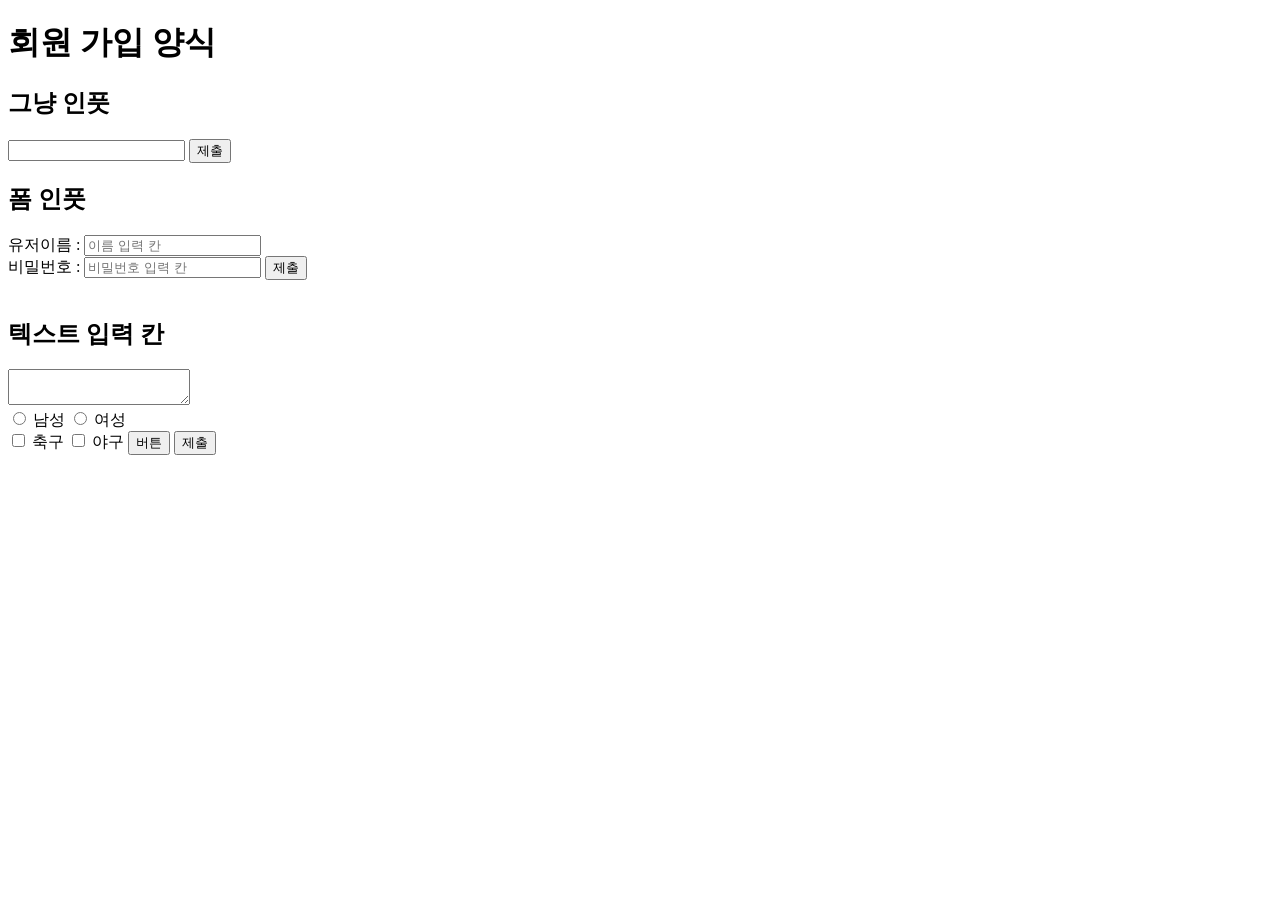
<file: 02_form.html>
<!doctype html>
<html lang="en">
  <head>
    <meta charset="UTF-8" />
    <meta name="viewport" content="width=device-width, initial-scale=1.0" />
    <title>Form 실습</title>
  </head>
  <body>
    <h1>회원 가입 양식</h1>
    <!-- 기본적인 인풋 -->
    <h2>그냥 인풋</h2>
    <input />
    <button>제출</button>
    <!-- form 태그 없는 구조에서는 input 과 button 의미 없지만-->
    <!-- form 태그 안에 작성된 태그들은 연관 관계 있음-->
    <h2>폼 인풋</h2>
    <form action="https://naver.com" method="get">
      <!-- form으로 묶으면 하위 Input에서 enter 치면 제출 처리 or 버튼 누르면-->
      <label for="username">유저이름 : </label
      ><input
        type="text"
        name="username"
        id="username"
        placeholder="이름 입력 칸"
      />
      <br />
      <label for="">비밀번호 : </label
      ><input
        type="password"
        name="password"
        id="password"
        placeholder="비밀번호 입력 칸"
      />
      <button>제출</button>
      <br />
      <br />
      <!-- 큰 텍스트 input 여러줄 -->
      <h2>텍스트 입력 칸</h2>
      <textarea name="long_text"></textarea>
      <br />
      <!-- 라디오 형식의 체크는 하나만 체크 가능-->
      <input type="radio" name="gender" value="남성" /> 남성
      <input type="radio" name="gender" value="여성" /> 여성
      <br />
      <!-- 체크 박스 -->
      <input type="checkbox" name="취미 설문조사" value="football" /> 축구
      <input type="checkbox" name="취미 설문조사" value="baseball" /> 야구
      <!--input type 버튼은 제출이 안되지만 button은 제출이 됨-->
      <input type="button" name="취미 버튼" value="버튼" />
      <button>제출</button>
    </form>
  </body>
</html>
</file>
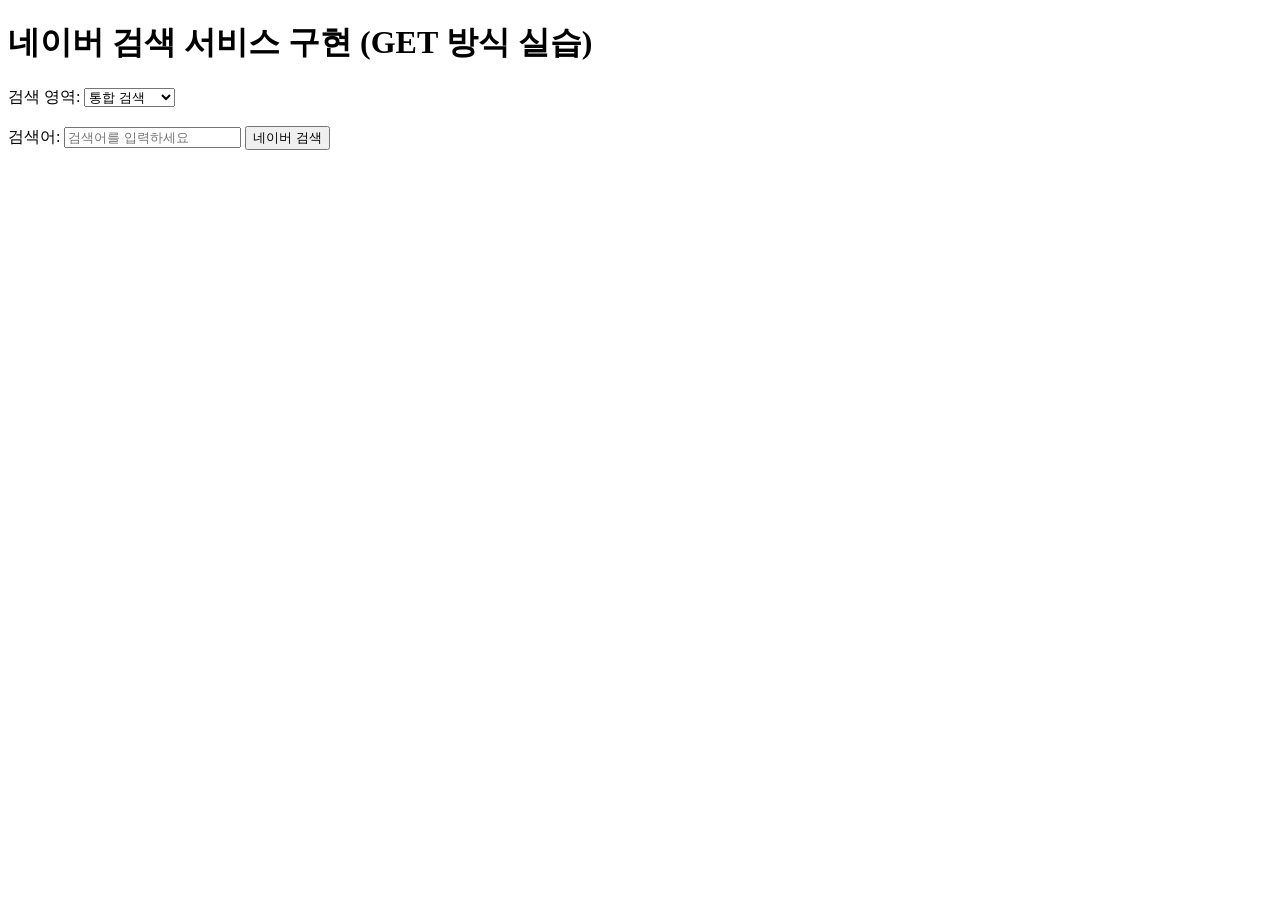
<file: 03_naver.html>
<!doctype html>
<html lang="ko">
  <head>
    <meta charset="UTF-8" />
    <meta name="viewport" content="width=device-width, initial-scale=1.0" />
    <title>폼과 인풋 태그 실습</title>
  </head>

  <body>
    <h1>네이버 검색 서비스 구현 (GET 방식 실습)</h1>

    <!-- 
        [실습 목표]
        실제 네이버 검색 엔진의 URL 구조를 분석하여, 
        우리가 만든 HTML 폼이 어떻게 실제 서비스와 연동되는지 확인합니다.

        - action: "https://search.naver.com/search.naver" (네이버 검색 엔진 주소)
        - method: "GET" (주소창에 검색어가 노출되는 방식)
    -->
    <form action="https://search.naver.com/search.naver" method="GET">
      <!-- 
            1. ssc 속성 (검색 탭 선택):
            네이버 URL에서 ssc=tab.nx.all 부분에 대응됩니다.
            select의 name="ssc"가 URL의 key가 되고, 선택된 option의 value가 데이터가 됩니다.
        -->
      <label for="search_tab">검색 영역:</label>
      <select name="ssc" id="search_tab">
        <option value="tab.nx.all">통합 검색</option>
        <option value="tab.image.all">이미지 검색</option>
        <option value="tab.blog.all">블로그 검색</option>
      </select>
      <br /><br />

      <!-- 
            2. query 속성 (검색어 입력):
            네이버 URL에서 query=검색어 부분에 대응됩니다.
            사용자가 입력창에 적은 내용이 query라는 이름으로 전달됩니다.
        -->
      <label for="search_input">검색어:</label>
      <input
        type="text"
        name="query"
        id="search_input"
        placeholder="검색어를 입력하세요"
        required
      />

      <button type="submit">네이버 검색</button>
    </form>

    <!-- 
        [분석 포인트]
        - 검색 후 이동된 네이버의 주소창을 확인하세요.
        - 우리가 설정한 name="ssc"와 name="query"가 URL에 어떻게 포함되어 있나요?
        - 예: ...?ssc=tab.image.all&query=고양이
    -->
  </body>
</html>
</file>
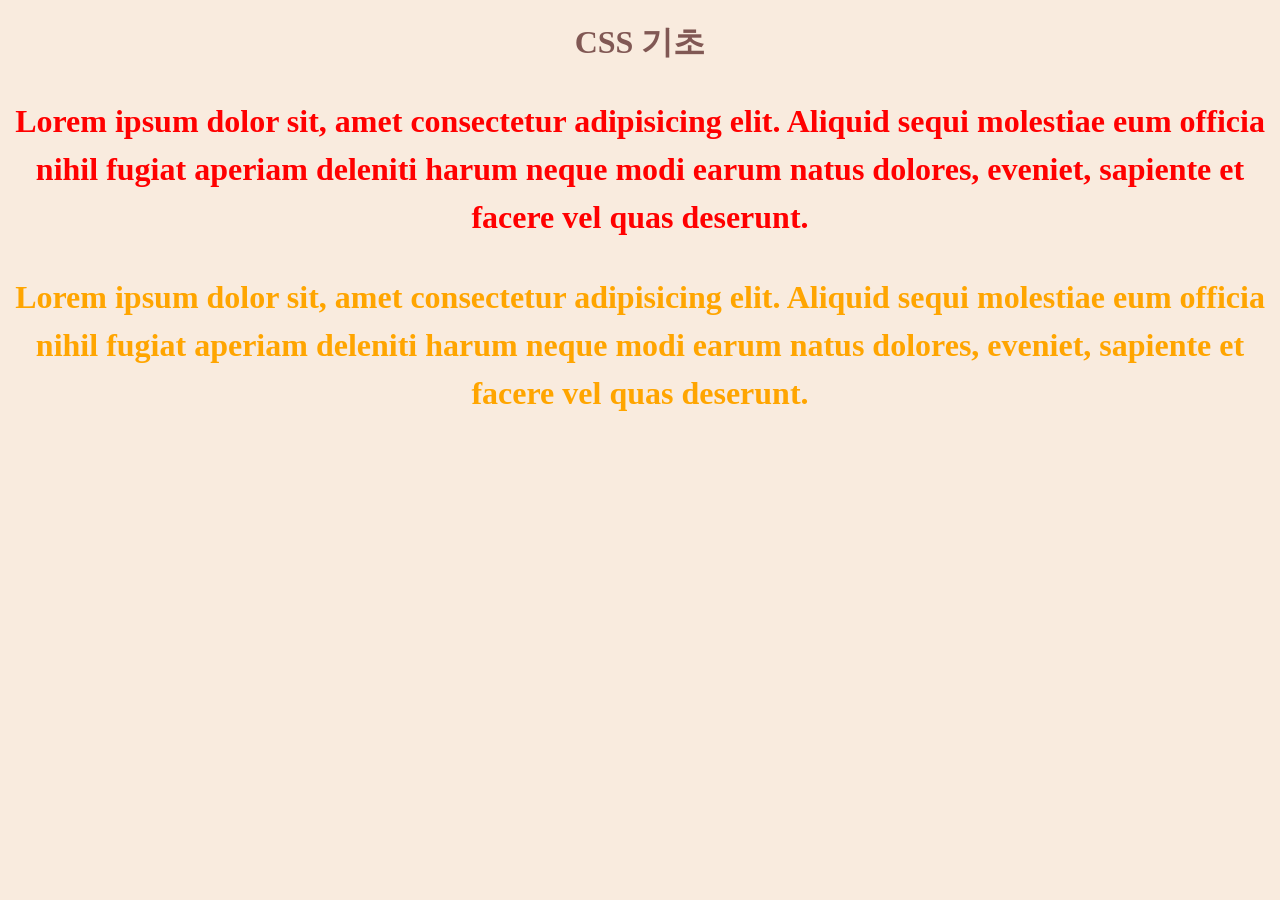
<file: 04_css-basic.html>
<!doctype html>
<html lang="en">
  <head>
    <meta charset="UTF-8" />
    <meta name="viewport" content="width=device-width, initial-scale=1.0" />
    <link rel="stylesheet" href="style.css" />
    <title>CSS 기초</title>
    <style>
      p {
        color: orange;
        font-weight: 600;
        font-size: 32px;
        font-family: "Times New Roman", Times, serif;
        text-align: center;
        line-height: 1.5;
      }
    </style>
  </head>
  <body>
    <h1>CSS 기초</h1>
    <p style="color: red">
      Lorem ipsum dolor sit, amet consectetur adipisicing elit. Aliquid sequi
      molestiae eum officia nihil fugiat aperiam deleniti harum neque modi earum
      natus dolores, eveniet, sapiente et facere vel quas deserunt.
    </p>
    <p>
      Lorem ipsum dolor sit, amet consectetur adipisicing elit. Aliquid sequi
      molestiae eum officia nihil fugiat aperiam deleniti harum neque modi earum
      natus dolores, eveniet, sapiente et facere vel quas deserunt.
    </p>
  </body>
</html>
</file>
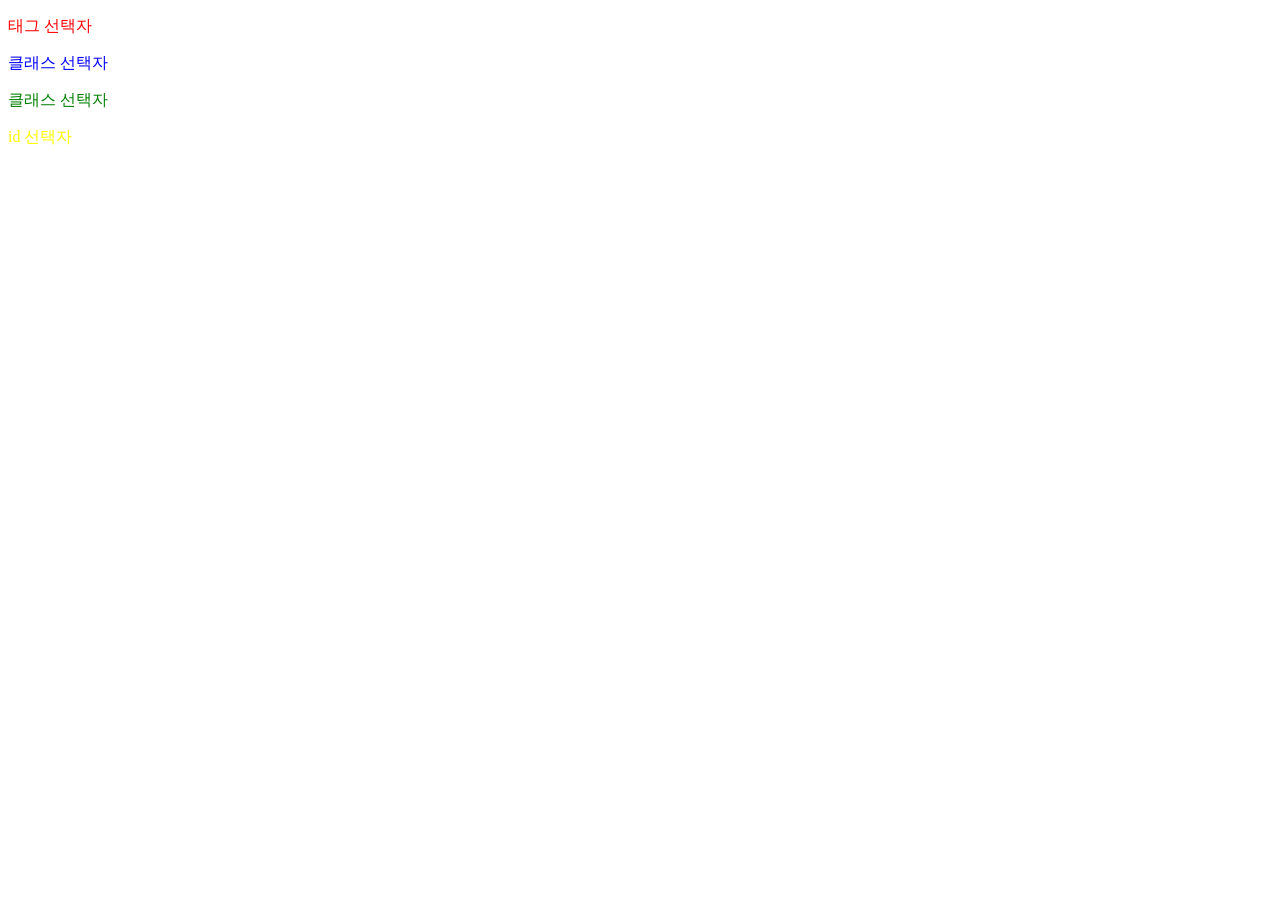
<file: 05_css+selector.html>
<!doctype html>
<html lang="en">
  <head>
    <meta charset="UTF-8" />
    <meta name="viewport" content="width=device-width, initial-scale=1.0" />
    <style>
      /* 태그 선택자 */
      p {
        color: red;
      }

      .class-style {
        color: blue;
      }

      .class-style2 {
        color: green;
      }

      #id-style {
        color: yellow;
      }
    </style>
    <title>css 선택자</title>
  </head>
  <body>
    <p>태그 선택자</p>
    <!-- emmet -->
    <!-- p.class-style -->
    <p class="class-style">클래스 선택자</p>
    <p class="class-style class-style2">클래스 선택자</p>
    <!-- id 선택자 -->
    <p id="id-style">id 선택자</p>
  </body>
</html>
</file>
<file: style.css>
h1 {
  color: #815854;
  text-align: center;
  font-family: "Times New Roman", Times, serif;
  font-weight: 900;
}

html {
  background-color: #f9ebde;
}
</file>
